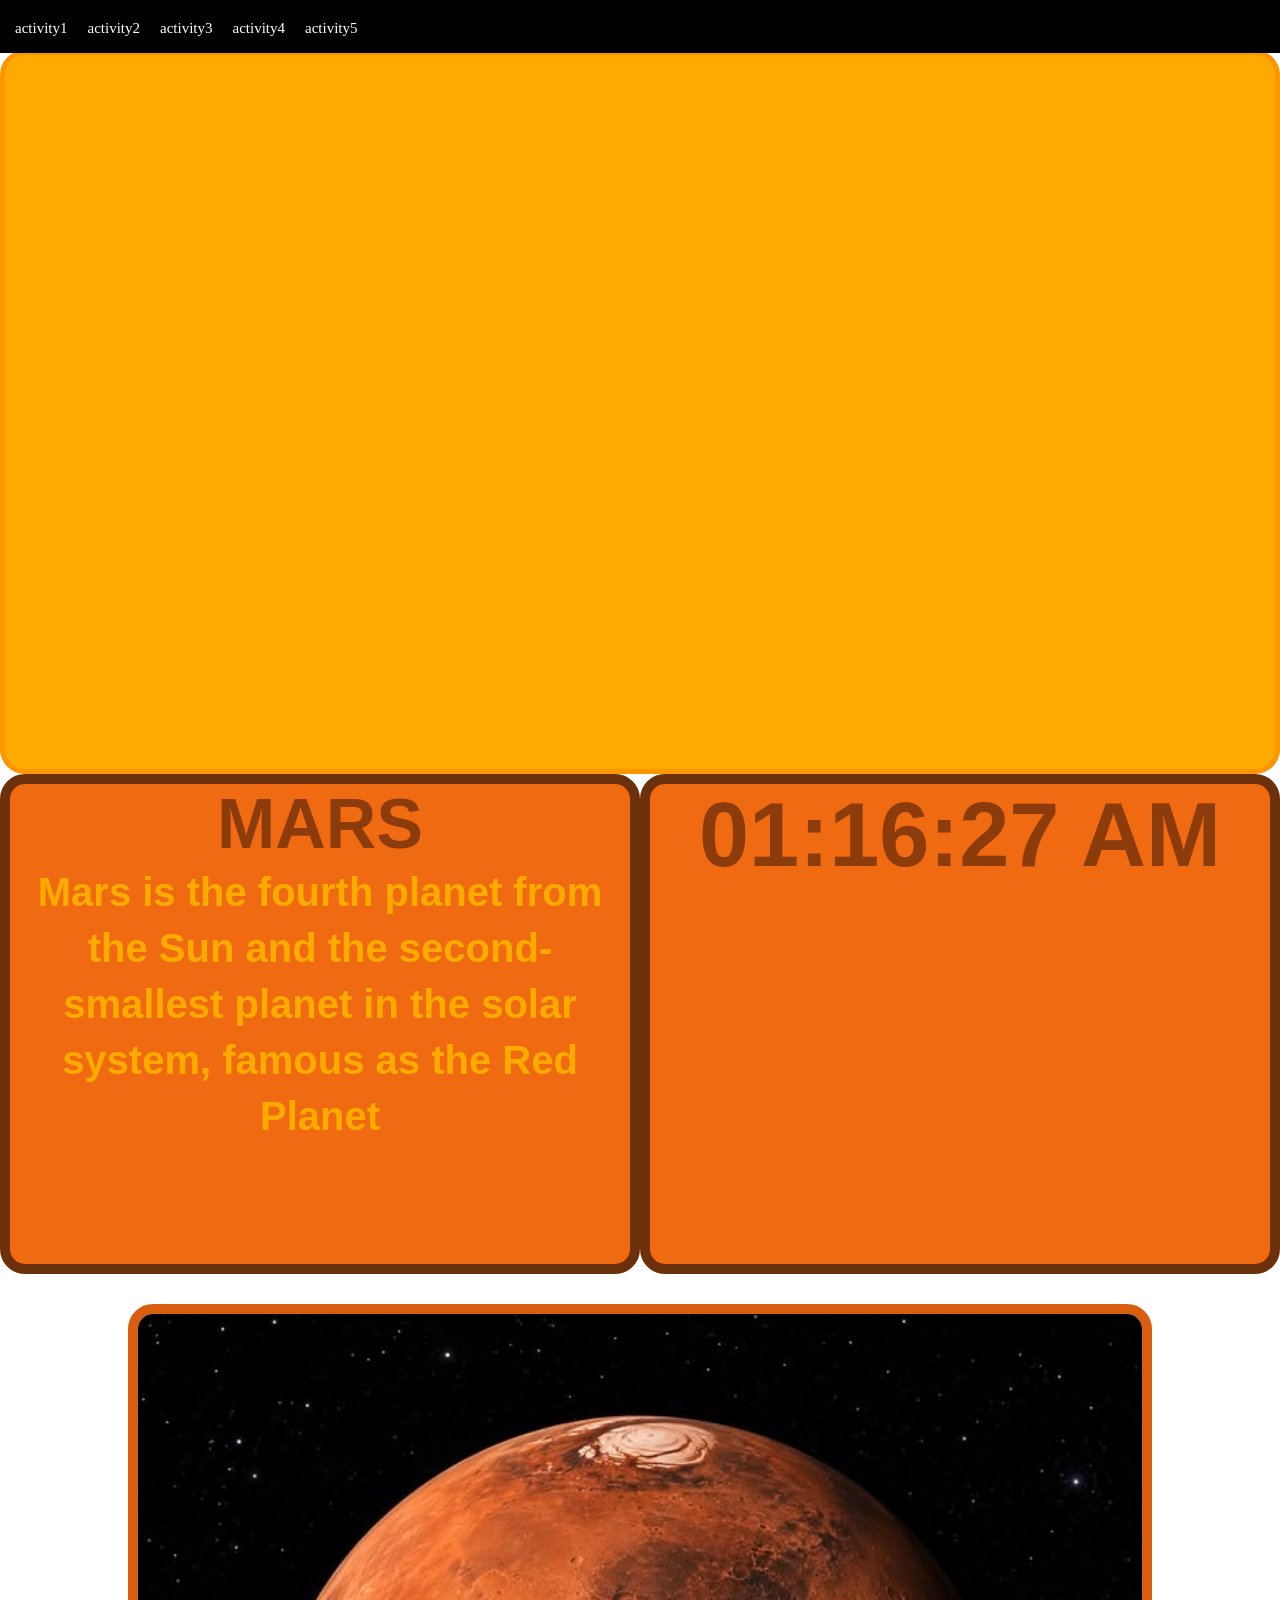
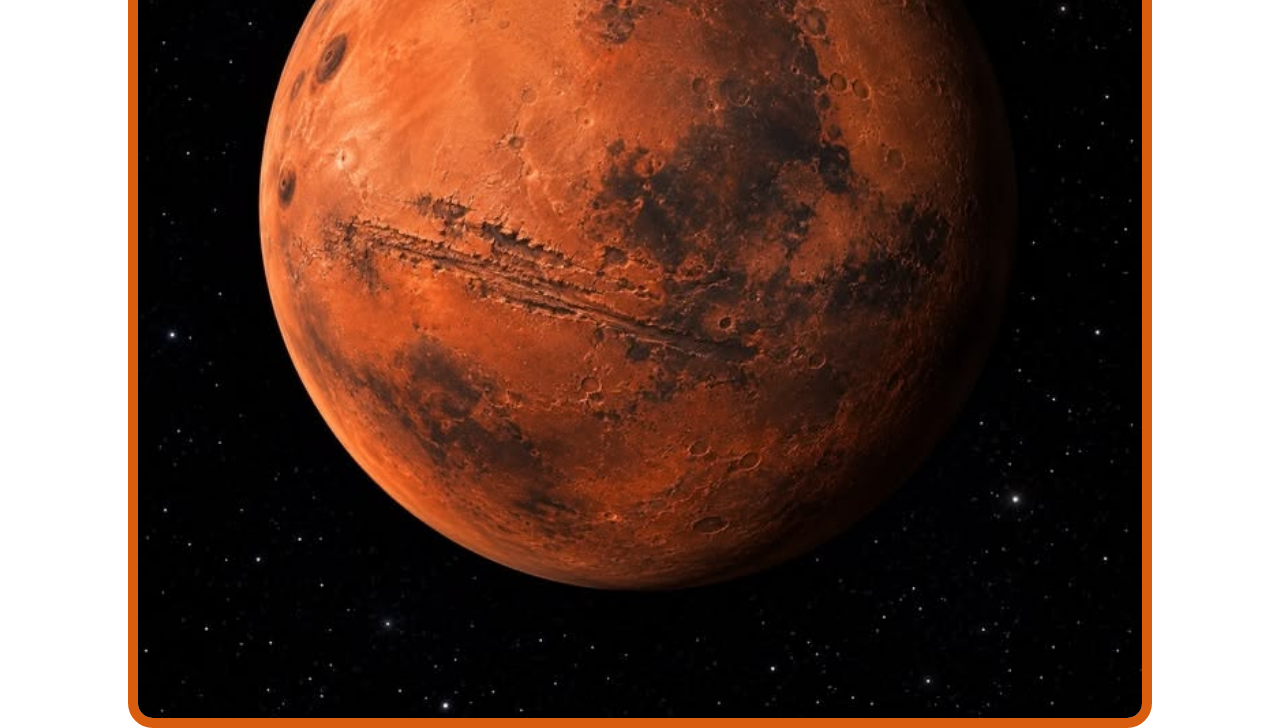
<file: activity5.html>
<!DOCTYPE html>
<html lang="en">
<head>
  <meta charset="UTF-8">
  <meta http-equiv="X-UA-Compatible" content="IE=Edge">
  <meta name="viewport" content="width=device-width, initial-scale=1">

  <title>HTML</title>
  
  <!-- HTML -->
  

  <!-- Custom Styles -->
  <link rel="stylesheet" href="style.css">
    <link rel="stylesheet" href="div.css">
</head>

<body>

    <nav>
        <ul>
<li><a href="index.html">activity1</a></li>
<li><a href="activity2.html">activity2</a></li>
<li><a href="activity3.html">activity3</a></li>
<li><a href="activity4.html">activity4</a></li>
<li><a href="activity5.html">activity5</a></li>
     </ul>
    </nav>


<div class="youtube">
    <iframe
        src="https://www.youtube.com/embed/-sPLtW4f-3I"
        title="Mars Video"
        allow="accelerometer; autoplay; clipboard-write; encrypted-media; gyroscope; picture-in-picture; web-share"
        allowfullscreen>
    </iframe>
</div>

  <div class="container">
    <div class="p">MARS
    
    <p>
    Mars is the fourth planet from the Sun and the second-smallest planet in the solar system, famous as the Red Planet
    </p>
    
    </div>

    <div class="time">
      <span id="time"></span>
    </div>
  </div>

  <div class="picture">
    <img src="mars.jpg" alt="Planet Mars">
  </div>

  <script>
    function showTime() {
      const now = new Date();

      let hours = now.getHours();
      let minutes = now.getMinutes();
      let seconds = now.getSeconds();

      let ampm = hours >= 12 ? "PM" : "AM";

      hours = hours % 12;
      hours = hours ? hours : 12;

      hours = String(hours).padStart(2, "0");
      minutes = String(minutes).padStart(2, "0");
      seconds = String(seconds).padStart(2, "0");

      document.getElementById("time").textContent =
        `${hours}:${minutes}:${seconds} ${ampm}`;
    }

    showTime();
    setInterval(showTime, 1000);
  </script>

</body>
</html>
</file>
<file: style.css>
body {
    font-size: 15pt;
}



/* BODY DESIGN */
body {
    font-size: 15pt;
    margin: 0;
    padding: 0;
}

/* NAVIGATION BAR */
nav {
    position: fixed;
    top: 0;
    left: 0;
    width: 100%;
    z-index: 9999;
    background-color: black;
}

nav ul {
    display: flex;
    list-style: none;
    margin: 0;
    padding: 15px;
}

nav li {
    margin-right: 20px;
}

nav a {
    color: white;
    text-decoration: none;
    font-size: 15px;
}

nav a:hover {
    color: yellow;
}

/* CONTENT SPACE */
body {
    padding-top: 50px;
}
</file>
<file: div.css>
body {
    font-size: 15pt;
}

 /* activity 1*/

* {
    margin: 0;
    padding: 0;
    box-sizing: border-box;
}

html, body {
    width: 100%;
    min-height: 100%;
}

.red {
    background-color:red;
    width:100%;
    height: 300px;
    font-size:100px;
    text-align: center;
    
}

.blue {
    background-color:blue;
    width:100%;
    height: 300px;
    font-size:100px;
    text-align: center;
}

.green {
    background-color:green;
    width:100%;
    height: 300px;
    font-size:100px;
    text-align: center;
}

.orange {
    background-color:orange;
    width:100%;
    height: 300px;
    font-size:100px;
    text-align: center;
}

 /* activity 1*/


/* ACTIVITY 2 */

/* GREEN CONTAINER */
.tang {
    background-color: darkgreen;
    width: 50%;
    height: 1000px;
    text-align: center;
    font-size: 100px;

    float: left;
    box-sizing: border-box;
}

/* BLUE CONTAINER */
.yes {
    background-color: darkblue;
    width: 50%;
    height: 1000px;
    text-align: center;
    font-size: 100px;

    float: right;
    position: static;
    box-sizing: border-box;
}

 /* activity 3*/
 
 .taya {
    background-color: darkgreen;
    width: 100%;
    height: 20vh;
}

.tayaa {
    background-color: darkblue;
    width: 100%;
    height: 20vh;
}




* {
    margin: 0;
    padding: 0;
    box-sizing: border-box;
}

.yy {
    background-color: darkorange;
    width: 300px;
    height: 896px;

    position: fixed;
    top: 0;
    left: 0;
}

 /* activity 4*/

.vv {
    width: 100%;
    height: 180px;
    background-color: red;
    border: 5px solid white;
}


.mm {
    display: grid;
    grid-template-columns: 1fr 1fr;
    width: 100%;
    height: 600px;
    gap: 5px;
}


.xx {
    display: grid;
    grid-template-rows: 1fr 1fr;
    gap: 5px;
}


.zz {
    background-color: lightgreen;
    border: 5px solid white;
}


.pp {
    background-color: yellow;
    border: 5px solid white;
}


.qq {
    background-color: purple;
    border: 5px solid white;
}


 /* activity5*/
 
 /* YOUTUBE VIDEO */
.youtube {
    background-color: #FFAA00;
    width: 100%;
    border: 5px solid #FF9500;
    border-radius: 25px;
    overflow: hidden;
}

.youtube iframe {
    display: block;
    width: 100%;
    aspect-ratio: 16 / 9;
    border: none;
}

/* PARAGRAPH AT CLOCK */
.container {
    display: flex;
    flex-direction: row;
    width: 100%;
    gap: 0;
    align-items: stretch;
}

.p {
    background-color: #F06A12;
    width: 50%;
    height: 500px;
    text-align: center;
    border: 10px solid #6B310B;
    border-radius: 25px;
    font-family: 'Orbitron', sans-serif;
    font-size: 70px;
    font-weight: 700;
    color: #8C3B0A;
    overflow: hidden;
}

.p p {
    font-size: 40px;
    line-height: 1.4;
    color: #FFAA00;
}

.time {
    background-color: #F06A12;
    width: 50%;
    height: 500px;
    border: 10px solid #6B310B;
    border-radius: 25px;
    font-family: 'Orbitron', sans-serif;
    font-size: 90px;
    font-weight: 700;
    color: #8C3B0A;
    text-align: center;
    overflow-wrap: anywhere;
}

/* MARS PICTURE */
.picture {
    width: 80%;
    margin: 30px auto 0;
    background-color: #B84A0B;
    border: 10px solid #D95D0E;
    border-radius: 25px;
    overflow: hidden;
}

.picture img {
    display: block;
    width: 100%;
    height: auto;
}

/* MOBILE SCREEN */
@media (max-width: 480px) {
    .p,
    .time {
        width: 50%;
        height: 400px;
        border-width: 5px;
    }

    .p {
        font-size: 32px;
    }

    .p p {
        font-size: 18px;
        line-height: 1.4;
    }

    .time {
        font-size: 100px;
    }

    .picture {
        width: 90%;
    }
}
</file>
